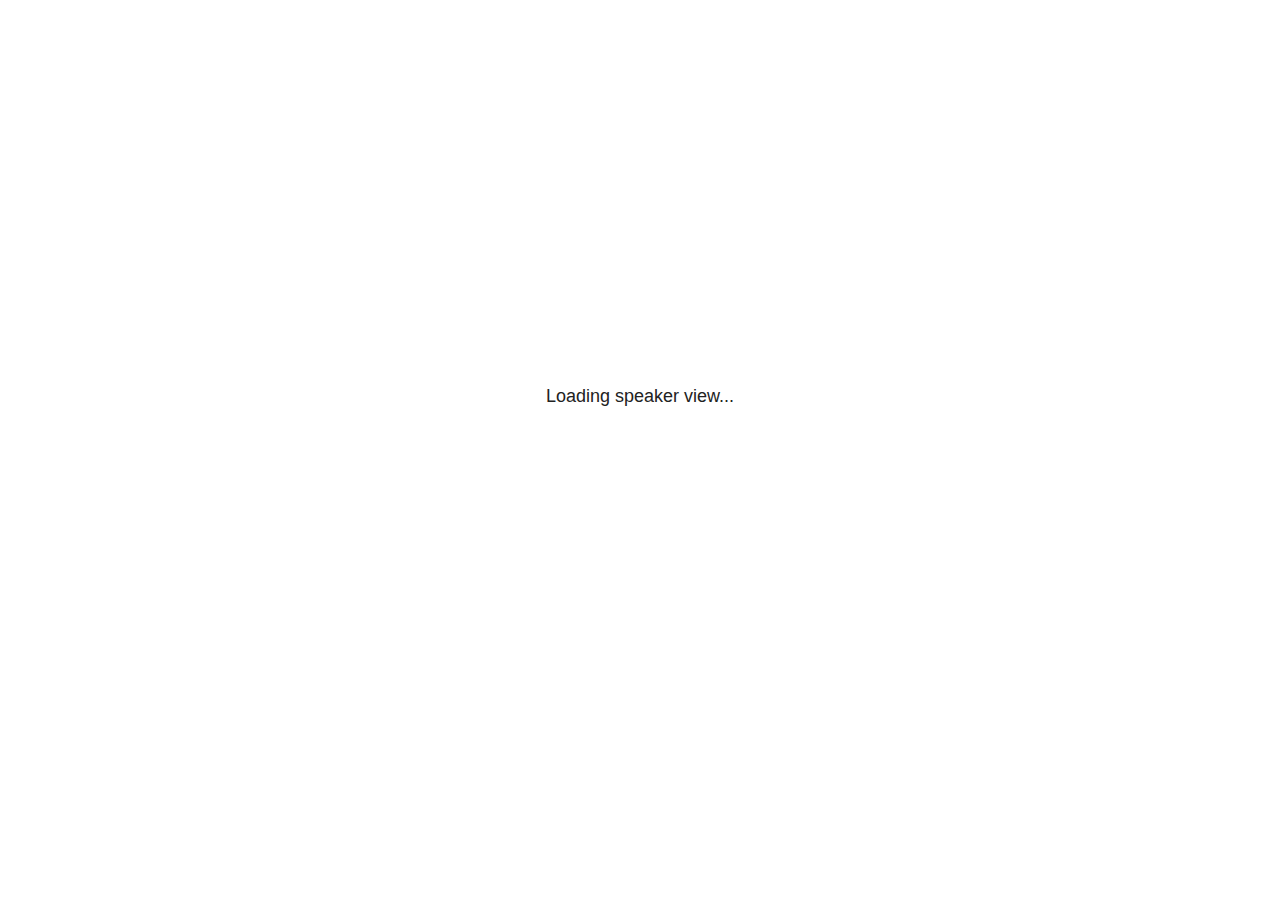
<file: example_files/libs/revealjs/plugin/notes/speaker-view.html>
<!--
	NOTE: You need to build the notes plugin after making changes to this file.
-->
<html lang="en">
	<head>
		<meta charset="utf-8">

		<title>reveal.js - Speaker View</title>

		<style>
			body {
				font-family: Helvetica;
				font-size: 18px;
			}

			#current-slide,
			#upcoming-slide,
			#speaker-controls {
				padding: 6px;
				box-sizing: border-box;
				-moz-box-sizing: border-box;
			}

			#current-slide iframe,
			#upcoming-slide iframe {
				width: 100%;
				height: 100%;
				border: 1px solid #ddd;
			}

			#current-slide .label,
			#upcoming-slide .label {
				position: absolute;
				top: 10px;
				left: 10px;
				z-index: 2;
			}

			#connection-status {
				position: absolute;
				top: 0;
				left: 0;
				width: 100%;
				height: 100%;
				z-index: 20;
				padding: 30% 20% 20% 20%;
				font-size: 18px;
				color: #222;
				background: #fff;
				text-align: center;
				box-sizing: border-box;
				line-height: 1.4;
			}

			.overlay-element {
				height: 34px;
				line-height: 34px;
				padding: 0 10px;
				text-shadow: none;
				background: rgba( 220, 220, 220, 0.8 );
				color: #222;
				font-size: 14px;
			}

			.overlay-element.interactive:hover {
				background: rgba( 220, 220, 220, 1 );
			}

			#current-slide {
				position: absolute;
				width: 60%;
				height: 100%;
				top: 0;
				left: 0;
				padding-right: 0;
			}

			#upcoming-slide {
				position: absolute;
				width: 40%;
				height: 40%;
				right: 0;
				top: 0;
			}

			/* Speaker controls */
			#speaker-controls {
				position: absolute;
				top: 40%;
				right: 0;
				width: 40%;
				height: 60%;
				overflow: auto;
				font-size: 18px;
			}

				.speaker-controls-time.hidden,
				.speaker-controls-notes.hidden {
					display: none;
				}

				.speaker-controls-time .label,
				.speaker-controls-pace .label,
				.speaker-controls-notes .label {
					text-transform: uppercase;
					font-weight: normal;
					font-size: 0.66em;
					color: #666;
					margin: 0;
				}

				.speaker-controls-time, .speaker-controls-pace {
					border-bottom: 1px solid rgba( 200, 200, 200, 0.5 );
					margin-bottom: 10px;
					padding: 10px 16px;
					padding-bottom: 20px;
					cursor: pointer;
				}

				.speaker-controls-time .reset-button {
					opacity: 0;
					float: right;
					color: #666;
					text-decoration: none;
				}
				.speaker-controls-time:hover .reset-button {
					opacity: 1;
				}

				.speaker-controls-time .timer,
				.speaker-controls-time .clock {
					width: 50%;
				}

				.speaker-controls-time .timer,
				.speaker-controls-time .clock,
				.speaker-controls-time .pacing .hours-value,
				.speaker-controls-time .pacing .minutes-value,
				.speaker-controls-time .pacing .seconds-value {
					font-size: 1.9em;
				}

				.speaker-controls-time .timer {
					float: left;
				}

				.speaker-controls-time .clock {
					float: right;
					text-align: right;
				}

				.speaker-controls-time span.mute {
					opacity: 0.3;
				}

				.speaker-controls-time .pacing-title {
					margin-top: 5px;
				}

				.speaker-controls-time .pacing.ahead {
					color: blue;
				}

				.speaker-controls-time .pacing.on-track {
					color: green;
				}

				.speaker-controls-time .pacing.behind {
					color: red;
				}

				.speaker-controls-notes {
					padding: 10px 16px;
				}

				.speaker-controls-notes .value {
					margin-top: 5px;
					line-height: 1.4;
					font-size: 1.2em;
				}

			/* Layout selector */
			#speaker-layout {
				position: absolute;
				top: 10px;
				right: 10px;
				color: #222;
				z-index: 10;
			}
				#speaker-layout select {
					position: absolute;
					width: 100%;
					height: 100%;
					top: 0;
					left: 0;
					border: 0;
					box-shadow: 0;
					cursor: pointer;
					opacity: 0;

					font-size: 1em;
					background-color: transparent;

					-moz-appearance: none;
					-webkit-appearance: none;
					-webkit-tap-highlight-color: rgba(0, 0, 0, 0);
				}

				#speaker-layout select:focus {
					outline: none;
					box-shadow: none;
				}

			.clear {
				clear: both;
			}

			/* Speaker layout: Wide */
			body[data-speaker-layout="wide"] #current-slide,
			body[data-speaker-layout="wide"] #upcoming-slide {
				width: 50%;
				height: 45%;
				padding: 6px;
			}

			body[data-speaker-layout="wide"] #current-slide {
				top: 0;
				left: 0;
			}

			body[data-speaker-layout="wide"] #upcoming-slide {
				top: 0;
				left: 50%;
			}

			body[data-speaker-layout="wide"] #speaker-controls {
				top: 45%;
				left: 0;
				width: 100%;
				height: 50%;
				font-size: 1.25em;
			}

			/* Speaker layout: Tall */
			body[data-speaker-layout="tall"] #current-slide,
			body[data-speaker-layout="tall"] #upcoming-slide {
				width: 45%;
				height: 50%;
				padding: 6px;
			}

			body[data-speaker-layout="tall"] #current-slide {
				top: 0;
				left: 0;
			}

			body[data-speaker-layout="tall"] #upcoming-slide {
				top: 50%;
				left: 0;
			}

			body[data-speaker-layout="tall"] #speaker-controls {
				padding-top: 40px;
				top: 0;
				left: 45%;
				width: 55%;
				height: 100%;
				font-size: 1.25em;
			}

			/* Speaker layout: Notes only */
			body[data-speaker-layout="notes-only"] #current-slide,
			body[data-speaker-layout="notes-only"] #upcoming-slide {
				display: none;
			}

			body[data-speaker-layout="notes-only"] #speaker-controls {
				padding-top: 40px;
				top: 0;
				left: 0;
				width: 100%;
				height: 100%;
				font-size: 1.25em;
			}

			@media screen and (max-width: 1080px) {
				body[data-speaker-layout="default"] #speaker-controls {
					font-size: 16px;
				}
			}

			@media screen and (max-width: 900px) {
				body[data-speaker-layout="default"] #speaker-controls {
					font-size: 14px;
				}
			}

			@media screen and (max-width: 800px) {
				body[data-speaker-layout="default"] #speaker-controls {
					font-size: 12px;
				}
			}

		</style>
	</head>

	<body>

		<div id="connection-status">Loading speaker view...</div>

		<div id="current-slide"></div>
		<div id="upcoming-slide"><span class="overlay-element label">Upcoming</span></div>
		<div id="speaker-controls">
			<div class="speaker-controls-time">
				<h4 class="label">Time <span class="reset-button">Click to Reset</span></h4>
				<div class="clock">
					<span class="clock-value">0:00 AM</span>
				</div>
				<div class="timer">
					<span class="hours-value">00</span><span class="minutes-value">:00</span><span class="seconds-value">:00</span>
				</div>
				<div class="clear"></div>

				<h4 class="label pacing-title" style="display: none">Pacing – Time to finish current slide</h4>
				<div class="pacing" style="display: none">
					<span class="hours-value">00</span><span class="minutes-value">:00</span><span class="seconds-value">:00</span>
				</div>
			</div>

			<div class="speaker-controls-notes hidden">
				<h4 class="label">Notes</h4>
				<div class="value"></div>
			</div>
		</div>
		<div id="speaker-layout" class="overlay-element interactive">
			<span class="speaker-layout-label"></span>
			<select class="speaker-layout-dropdown"></select>
		</div>

		<script>

			(function() {

				var notes,
					notesValue,
					currentState,
					currentSlide,
					upcomingSlide,
					layoutLabel,
					layoutDropdown,
					pendingCalls = {},
					lastRevealApiCallId = 0,
					connected = false,
					whitelistedWindows = [window.opener];

				var SPEAKER_LAYOUTS = {
					'default': 'Default',
					'wide': 'Wide',
					'tall': 'Tall',
					'notes-only': 'Notes only'
				};

				setupLayout();

				var connectionStatus = document.querySelector( '#connection-status' );
				var connectionTimeout = setTimeout( function() {
					connectionStatus.innerHTML = 'Error connecting to main window.<br>Please try closing and reopening the speaker view.';
				}, 5000 );
;
				window.addEventListener( 'message', function( event ) {

					// Validate the origin of this message to prevent XSS
					if( window.location.origin !== event.origin && whitelistedWindows.indexOf( event.source ) === -1 ) {
						return;
					}

					clearTimeout( connectionTimeout );
					connectionStatus.style.display = 'none';

					var data = JSON.parse( event.data );

					// The overview mode is only useful to the reveal.js instance
					// where navigation occurs so we don't sync it
					if( data.state ) delete data.state.overview;

					// Messages sent by the notes plugin inside of the main window
					if( data && data.namespace === 'reveal-notes' ) {
						if( data.type === 'connect' ) {
							handleConnectMessage( data );
						}
						else if( data.type === 'state' ) {
							handleStateMessage( data );
						}
						else if( data.type === 'return' ) {
							pendingCalls[data.callId](data.result);
							delete pendingCalls[data.callId];
						}
					}
					// Messages sent by the reveal.js inside of the current slide preview
					else if( data && data.namespace === 'reveal' ) {
						if( /ready/.test( data.eventName ) ) {
							// Send a message back to notify that the handshake is complete
							window.opener.postMessage( JSON.stringify({ namespace: 'reveal-notes', type: 'connected'} ), '*' );
						}
						else if( /slidechanged|fragmentshown|fragmenthidden|paused|resumed/.test( data.eventName ) && currentState !== JSON.stringify( data.state ) ) {

							dispatchStateToMainWindow( data.state );

						}
					}

				} );

				/**
				 * Updates the presentation in the main window to match the state
				 * of the presentation in the notes window.
				 */
				const dispatchStateToMainWindow = debounce(( state ) => {
					window.opener.postMessage( JSON.stringify({ method: 'setState', args: [ state ]} ), '*' );
				}, 500);

				/**
				 * Asynchronously calls the Reveal.js API of the main frame.
				 */
				function callRevealApi( methodName, methodArguments, callback ) {

					var callId = ++lastRevealApiCallId;
					pendingCalls[callId] = callback;
					window.opener.postMessage( JSON.stringify( {
						namespace: 'reveal-notes',
						type: 'call',
						callId: callId,
						methodName: methodName,
						arguments: methodArguments
					} ), '*' );

				}

				/**
				 * Called when the main window is trying to establish a
				 * connection.
				 */
				function handleConnectMessage( data ) {

					if( connected === false ) {
						connected = true;

						setupIframes( data );
						setupKeyboard();
						setupNotes();
						setupTimer();
						setupHeartbeat();
					}

				}

				/**
				 * Called when the main window sends an updated state.
				 */
				function handleStateMessage( data ) {

					// Store the most recently set state to avoid circular loops
					// applying the same state
					currentState = JSON.stringify( data.state );

					// No need for updating the notes in case of fragment changes
					if ( data.notes ) {
						notes.classList.remove( 'hidden' );
						notesValue.style.whiteSpace = data.whitespace;
						if( data.markdown ) {
							notesValue.innerHTML = marked( data.notes );
						}
						else {
							notesValue.innerHTML = data.notes;
						}
					}
					else {
						notes.classList.add( 'hidden' );
					}

					// Update the note slides
					currentSlide.contentWindow.postMessage( JSON.stringify({ method: 'setState', args: [ data.state ] }), '*' );
					upcomingSlide.contentWindow.postMessage( JSON.stringify({ method: 'setState', args: [ data.state ] }), '*' );
					upcomingSlide.contentWindow.postMessage( JSON.stringify({ method: 'next' }), '*' );

				}

				// Limit to max one state update per X ms
				handleStateMessage = debounce( handleStateMessage, 200 );

				/**
				 * Forward keyboard events to the current slide window.
				 * This enables keyboard events to work even if focus
				 * isn't set on the current slide iframe.
				 *
				 * Block F5 default handling, it reloads and disconnects
				 * the speaker notes window.
				 */
				function setupKeyboard() {

					document.addEventListener( 'keydown', function( event ) {
						if( event.keyCode === 116 || ( event.metaKey && event.keyCode === 82 ) ) {
							event.preventDefault();
							return false;
						}
						currentSlide.contentWindow.postMessage( JSON.stringify({ method: 'triggerKey', args: [ event.keyCode ] }), '*' );
					} );

				}

				/**
				 * Creates the preview iframes.
				 */
				function setupIframes( data ) {

					var params = [
						'receiver',
						'progress=false',
						'history=false',
						'transition=none',
						'autoSlide=0',
						'backgroundTransition=none'
					].join( '&' );

					var urlSeparator = /\?/.test(data.url) ? '&' : '?';
					var hash = '#/' + data.state.indexh + '/' + data.state.indexv;
					var currentURL = data.url + urlSeparator + params + '&postMessageEvents=true' + hash;
					var upcomingURL = data.url + urlSeparator + params + '&controls=false' + hash;

					currentSlide = document.createElement( 'iframe' );
					currentSlide.setAttribute( 'width', 1280 );
					currentSlide.setAttribute( 'height', 1024 );
					currentSlide.setAttribute( 'src', currentURL );
					document.querySelector( '#current-slide' ).appendChild( currentSlide );

					upcomingSlide = document.createElement( 'iframe' );
					upcomingSlide.setAttribute( 'width', 640 );
					upcomingSlide.setAttribute( 'height', 512 );
					upcomingSlide.setAttribute( 'src', upcomingURL );
					document.querySelector( '#upcoming-slide' ).appendChild( upcomingSlide );

					whitelistedWindows.push( currentSlide.contentWindow, upcomingSlide.contentWindow );

				}

				/**
				 * Setup the notes UI.
				 */
				function setupNotes() {

					notes = document.querySelector( '.speaker-controls-notes' );
					notesValue = document.querySelector( '.speaker-controls-notes .value' );

				}

				/**
				 * We send out a heartbeat at all times to ensure we can
				 * reconnect with the main presentation window after reloads.
				 */
				function setupHeartbeat() {

					setInterval( () => {
						window.opener.postMessage( JSON.stringify({ namespace: 'reveal-notes', type: 'heartbeat'} ), '*' );
					}, 1000 );

				}

				function getTimings( callback ) {

					callRevealApi( 'getSlidesAttributes', [], function ( slideAttributes ) {
						callRevealApi( 'getConfig', [], function ( config ) {
							var totalTime = config.totalTime;
							var minTimePerSlide = config.minimumTimePerSlide || 0;
							var defaultTiming = config.defaultTiming;
							if ((defaultTiming == null) && (totalTime == null)) {
								callback(null);
								return;
							}
							// Setting totalTime overrides defaultTiming
							if (totalTime) {
								defaultTiming = 0;
							}
							var timings = [];
							for ( var i in slideAttributes ) {
								var slide = slideAttributes[ i ];
								var timing = defaultTiming;
								if( slide.hasOwnProperty( 'data-timing' )) {
									var t = slide[ 'data-timing' ];
									timing = parseInt(t);
									if( isNaN(timing) ) {
										console.warn("Could not parse timing '" + t + "' of slide " + i + "; using default of " + defaultTiming);
										timing = defaultTiming;
									}
								}
								timings.push(timing);
							}
							if ( totalTime ) {
								// After we've allocated time to individual slides, we summarize it and
								// subtract it from the total time
								var remainingTime = totalTime - timings.reduce( function(a, b) { return a + b; }, 0 );
								// The remaining time is divided by the number of slides that have 0 seconds
								// allocated at the moment, giving the average time-per-slide on the remaining slides
								var remainingSlides = (timings.filter( function(x) { return x == 0 }) ).length
								var timePerSlide = Math.round( remainingTime / remainingSlides, 0 )
								// And now we replace every zero-value timing with that average
								timings = timings.map( function(x) { return (x==0 ? timePerSlide : x) } );
							}
							var slidesUnderMinimum = timings.filter( function(x) { return (x < minTimePerSlide) } ).length
							if ( slidesUnderMinimum ) {
								message = "The pacing time for " + slidesUnderMinimum + " slide(s) is under the configured minimum of " + minTimePerSlide + " seconds. Check the data-timing attribute on individual slides, or consider increasing the totalTime or minimumTimePerSlide configuration options (or removing some slides).";
								alert(message);
							}
							callback( timings );
						} );
					} );

				}

				/**
				 * Return the number of seconds allocated for presenting
				 * all slides up to and including this one.
				 */
				function getTimeAllocated( timings, callback ) {

					callRevealApi( 'getSlidePastCount', [], function ( currentSlide ) {
						var allocated = 0;
						for (var i in timings.slice(0, currentSlide + 1)) {
							allocated += timings[i];
						}
						callback( allocated );
					} );

				}

				/**
				 * Create the timer and clock and start updating them
				 * at an interval.
				 */
				function setupTimer() {

					var start = new Date(),
					timeEl = document.querySelector( '.speaker-controls-time' ),
					clockEl = timeEl.querySelector( '.clock-value' ),
					hoursEl = timeEl.querySelector( '.hours-value' ),
					minutesEl = timeEl.querySelector( '.minutes-value' ),
					secondsEl = timeEl.querySelector( '.seconds-value' ),
					pacingTitleEl = timeEl.querySelector( '.pacing-title' ),
					pacingEl = timeEl.querySelector( '.pacing' ),
					pacingHoursEl = pacingEl.querySelector( '.hours-value' ),
					pacingMinutesEl = pacingEl.querySelector( '.minutes-value' ),
					pacingSecondsEl = pacingEl.querySelector( '.seconds-value' );

					var timings = null;
					getTimings( function ( _timings ) {

						timings = _timings;
						if (_timings !== null) {
							pacingTitleEl.style.removeProperty('display');
							pacingEl.style.removeProperty('display');
						}

						// Update once directly
						_updateTimer();

						// Then update every second
						setInterval( _updateTimer, 1000 );

					} );


					function _resetTimer() {

						if (timings == null) {
							start = new Date();
							_updateTimer();
						}
						else {
							// Reset timer to beginning of current slide
							getTimeAllocated( timings, function ( slideEndTimingSeconds ) {
								var slideEndTiming = slideEndTimingSeconds * 1000;
								callRevealApi( 'getSlidePastCount', [], function ( currentSlide ) {
									var currentSlideTiming = timings[currentSlide] * 1000;
									var previousSlidesTiming = slideEndTiming - currentSlideTiming;
									var now = new Date();
									start = new Date(now.getTime() - previousSlidesTiming);
									_updateTimer();
								} );
							} );
						}

					}

					timeEl.addEventListener( 'click', function() {
						_resetTimer();
						return false;
					} );

					function _displayTime( hrEl, minEl, secEl, time) {

						var sign = Math.sign(time) == -1 ? "-" : "";
						time = Math.abs(Math.round(time / 1000));
						var seconds = time % 60;
						var minutes = Math.floor( time / 60 ) % 60 ;
						var hours = Math.floor( time / ( 60 * 60 )) ;
						hrEl.innerHTML = sign + zeroPadInteger( hours );
						if (hours == 0) {
							hrEl.classList.add( 'mute' );
						}
						else {
							hrEl.classList.remove( 'mute' );
						}
						minEl.innerHTML = ':' + zeroPadInteger( minutes );
						if (hours == 0 && minutes == 0) {
							minEl.classList.add( 'mute' );
						}
						else {
							minEl.classList.remove( 'mute' );
						}
						secEl.innerHTML = ':' + zeroPadInteger( seconds );
					}

					function _updateTimer() {

						var diff, hours, minutes, seconds,
						now = new Date();

						diff = now.getTime() - start.getTime();

						clockEl.innerHTML = now.toLocaleTimeString( 'en-US', { hour12: true, hour: '2-digit', minute:'2-digit' } );
						_displayTime( hoursEl, minutesEl, secondsEl, diff );
						if (timings !== null) {
							_updatePacing(diff);
						}

					}

					function _updatePacing(diff) {

						getTimeAllocated( timings, function ( slideEndTimingSeconds ) {
							var slideEndTiming = slideEndTimingSeconds * 1000;

							callRevealApi( 'getSlidePastCount', [], function ( currentSlide ) {
								var currentSlideTiming = timings[currentSlide] * 1000;
								var timeLeftCurrentSlide = slideEndTiming - diff;
								if (timeLeftCurrentSlide < 0) {
									pacingEl.className = 'pacing behind';
								}
								else if (timeLeftCurrentSlide < currentSlideTiming) {
									pacingEl.className = 'pacing on-track';
								}
								else {
									pacingEl.className = 'pacing ahead';
								}
								_displayTime( pacingHoursEl, pacingMinutesEl, pacingSecondsEl, timeLeftCurrentSlide );
							} );
						} );
					}

				}

				/**
				 * Sets up the speaker view layout and layout selector.
				 */
				function setupLayout() {

					layoutDropdown = document.querySelector( '.speaker-layout-dropdown' );
					layoutLabel = document.querySelector( '.speaker-layout-label' );

					// Render the list of available layouts
					for( var id in SPEAKER_LAYOUTS ) {
						var option = document.createElement( 'option' );
						option.setAttribute( 'value', id );
						option.textContent = SPEAKER_LAYOUTS[ id ];
						layoutDropdown.appendChild( option );
					}

					// Monitor the dropdown for changes
					layoutDropdown.addEventListener( 'change', function( event ) {

						setLayout( layoutDropdown.value );

					}, false );

					// Restore any currently persisted layout
					setLayout( getLayout() );

				}

				/**
				 * Sets a new speaker view layout. The layout is persisted
				 * in local storage.
				 */
				function setLayout( value ) {

					var title = SPEAKER_LAYOUTS[ value ];

					layoutLabel.innerHTML = 'Layout' + ( title ? ( ': ' + title ) : '' );
					layoutDropdown.value = value;

					document.body.setAttribute( 'data-speaker-layout', value );

					// Persist locally
					if( supportsLocalStorage() ) {
						window.localStorage.setItem( 'reveal-speaker-layout', value );
					}

				}

				/**
				 * Returns the ID of the most recently set speaker layout
				 * or our default layout if none has been set.
				 */
				function getLayout() {

					if( supportsLocalStorage() ) {
						var layout = window.localStorage.getItem( 'reveal-speaker-layout' );
						if( layout ) {
							return layout;
						}
					}

					// Default to the first record in the layouts hash
					for( var id in SPEAKER_LAYOUTS ) {
						return id;
					}

				}

				function supportsLocalStorage() {

					try {
						localStorage.setItem('test', 'test');
						localStorage.removeItem('test');
						return true;
					}
					catch( e ) {
						return false;
					}

				}

				function zeroPadInteger( num ) {

					var str = '00' + parseInt( num );
					return str.substring( str.length - 2 );

				}

				/**
				 * Limits the frequency at which a function can be called.
				 */
				function debounce( fn, ms ) {

					var lastTime = 0,
						timeout;

					return function() {

						var args = arguments;
						var context = this;

						clearTimeout( timeout );

						var timeSinceLastCall = Date.now() - lastTime;
						if( timeSinceLastCall > ms ) {
							fn.apply( context, args );
							lastTime = Date.now();
						}
						else {
							timeout = setTimeout( function() {
								fn.apply( context, args );
								lastTime = Date.now();
							}, ms - timeSinceLastCall );
						}

					}

				}

			})();

		</script>
	</body>
</html>
</file>
